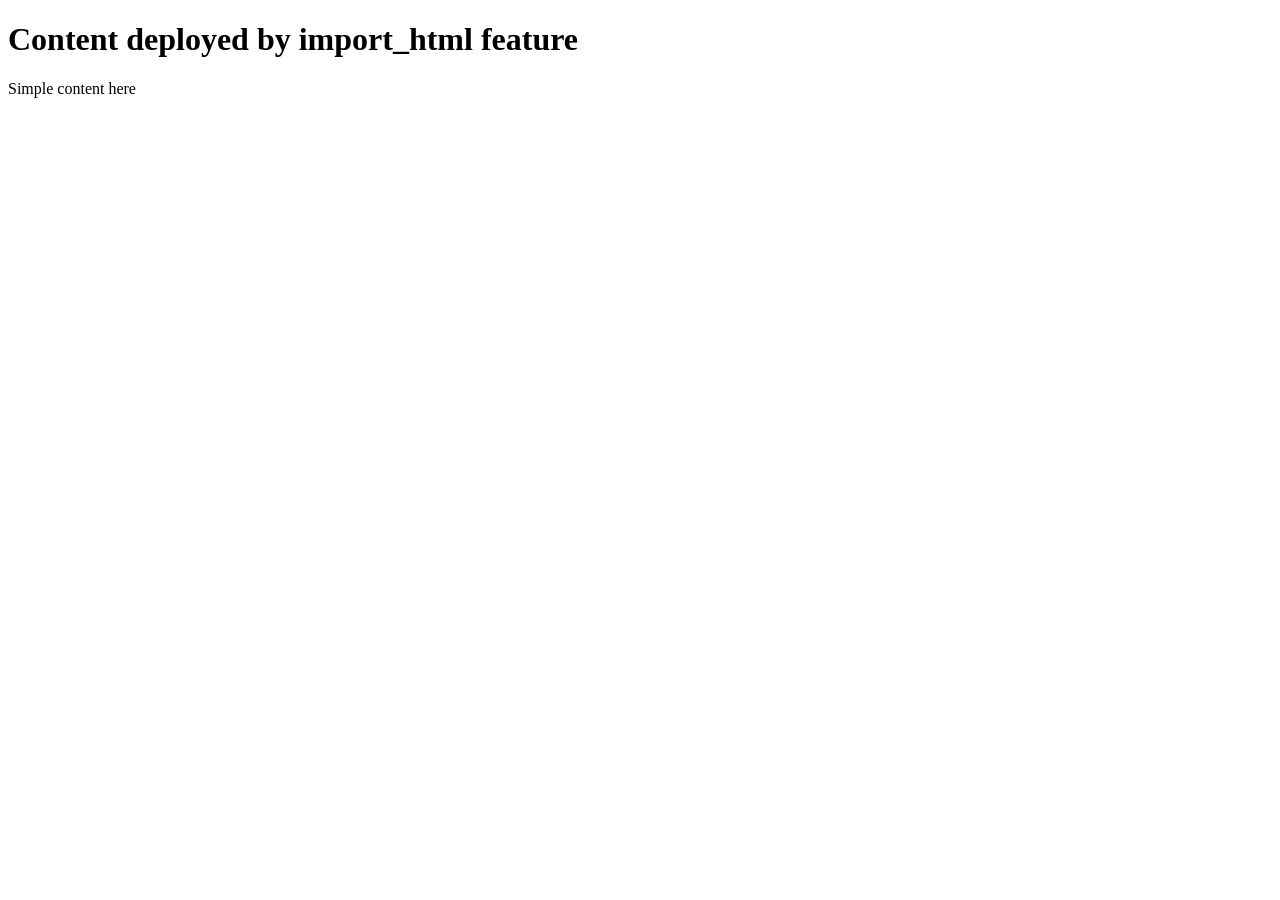
<file: modules/import_html/extras/features_import_sample_content/html/index.htm>
<!DOCTYPE html PUBLIC "-//W3C//DTD XHTML 1.0 Strict//EN"
    "http://www.w3.org/TR/xhtml1/DTD/xhtml1-strict.dtd">

<html xmlns="http://www.w3.org/1999/xhtml">
<head>
  <meta http-equiv="Content-Type" content=
  "text/html; charset=us-ascii" />

  <title>Content deployed by import_html feature</title>
</head>

<body>
  <h1>Content deployed by import_html feature</h1>
<div id="content">
  <p>Simple content here</p>

</div>
</body>
</html>
</file>
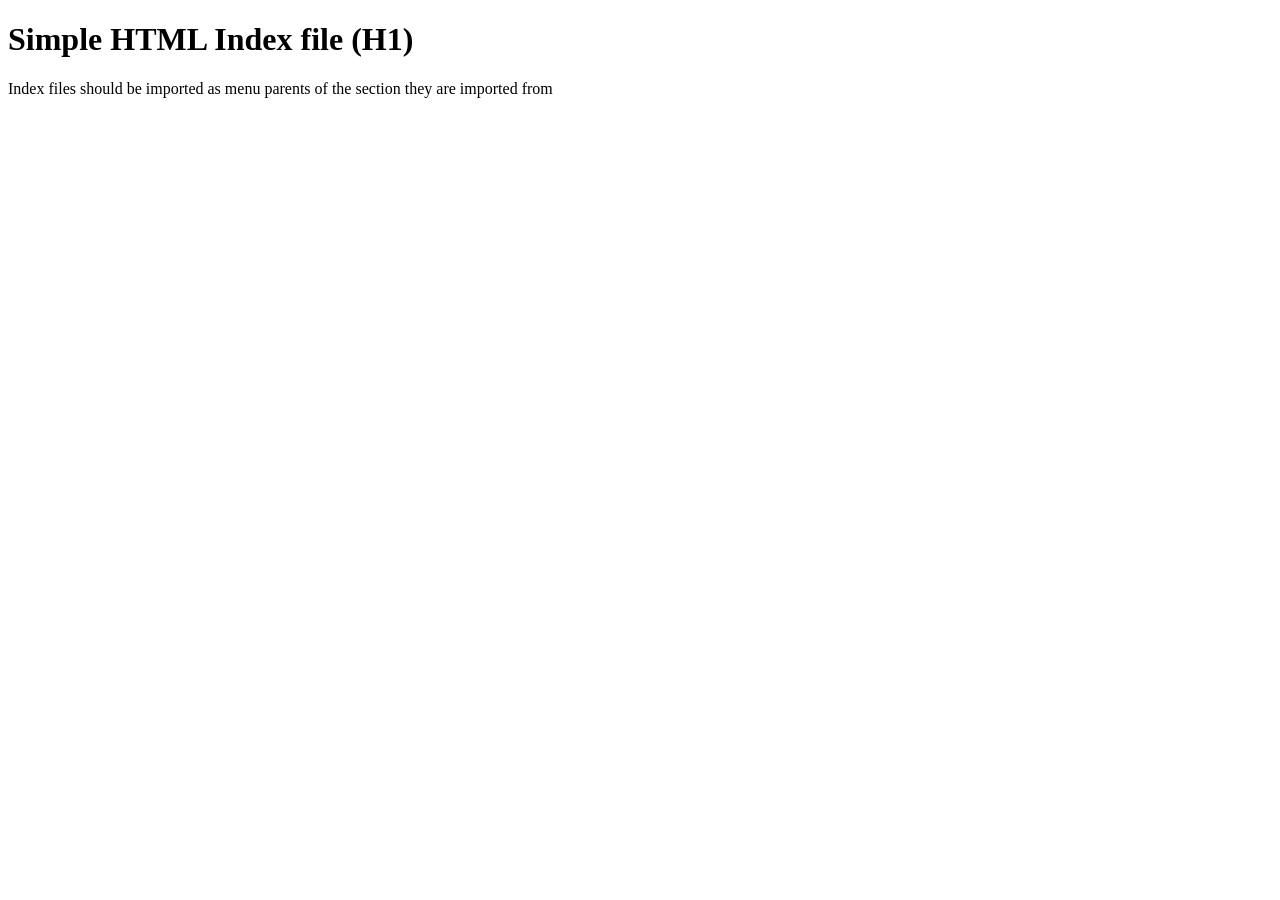
<file: modules/import_html/tests/example_pages/example_subfolder/index.htm>
<!DOCTYPE html PUBLIC "-//W3C//DTD XHTML 1.0 Strict//EN"
    "http://www.w3.org/TR/xhtml1/DTD/xhtml1-strict.dtd">

<html xmlns="http://www.w3.org/1999/xhtml">
<head>
  <meta http-equiv="Content-Type" content=
  "text/html; charset=us-ascii" />

  <title>Simple HTML Index file (title)</title>
</head>

<body>
  <h1>Simple HTML Index file (H1)</h1>

  <p>Index files should be imported as menu parents of the section they are imported from</p>

</body>
</html>
</file>
